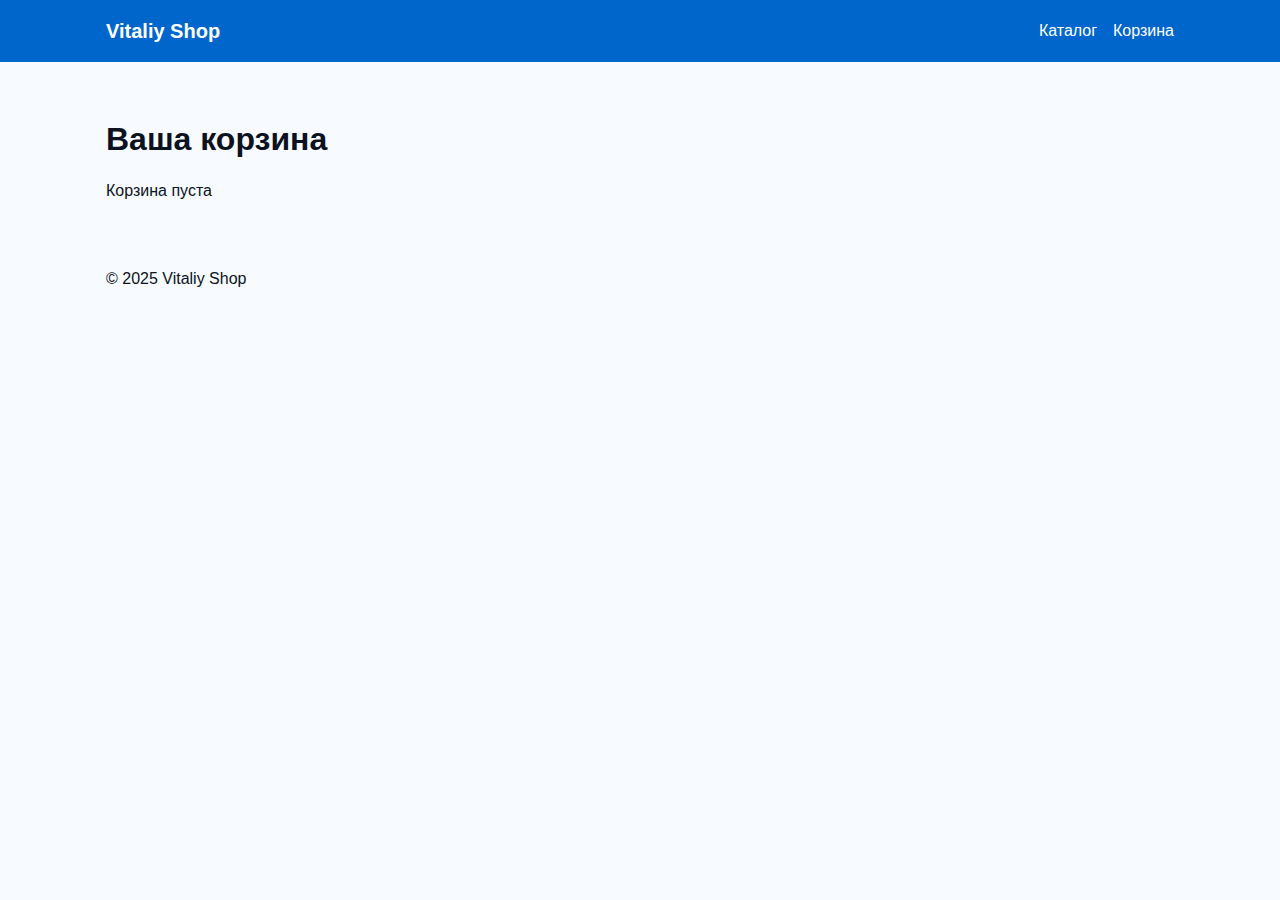
<file: cart.html>
<!doctype html>
<html lang="ru">
<head>
  <meta charset="utf-8">
  <meta name="viewport" content="width=device-width, initial-scale=1">
  <title>Корзина — Vitaliy Shop</title>
  <link rel="stylesheet" href="styles/styles.css">
</head>
<body>
<a class="skip-link" href="#main">Перейти к содержимому</a>

<header class="site-header">
  <div class="container header-inner">
    <a class="logo" href="index.html">Vitaliy Shop</a>
    <nav class="nav">
      <ul class="nav__list">
        <li><a href="index.html">Каталог</a></li>
        <li><a href="cart.html" aria-current="page">Корзина</a></li>
      </ul>
    </nav>
  </div>
</header>

<main id="main" class="main container">
  <h1 class="section-title">Ваша корзина</h1>

  <div id="cart-container" aria-live="polite">
    <p id="empty-cart">Корзина пуста</p>

    <ul id="cart-items" class="cart-items" hidden></ul>

    <div id="cart-summary" class="cart-summary" hidden>
      <p>Итого: <strong id="cart-total">0 ₽</strong></p>
      <button id="checkout" class="button">Оформить заказ</button>
    </div>
  </div>
</main>

<footer class="site-footer">
  <div class="container"><p>© 2025 Vitaliy Shop</p></div>
</footer>

<script src="scripts/scripts.js" defer></script>
</body>
</html>
</file>
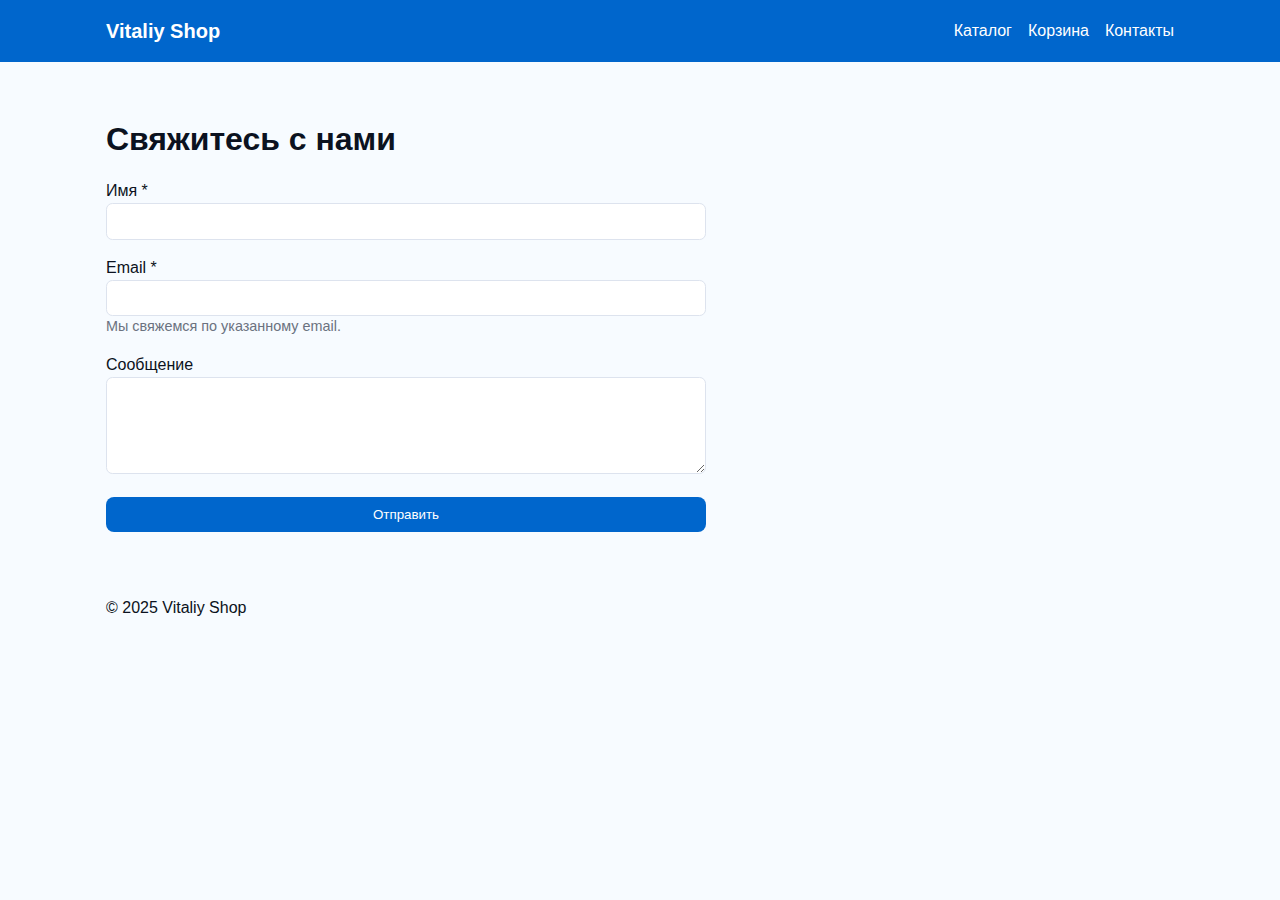
<file: contacts.html>
<!doctype html>
<html lang="ru">
<head>
  <meta charset="utf-8">
  <meta name="viewport" content="width=device-width, initial-scale=1">
  <title>Контакты — Vitaliy Shop</title>
  <link rel="stylesheet" href="styles/styles.css">
</head>
<body>
<a class="skip-link" href="#main">Перейти к содержимому</a>

<header class="site-header">
  <div class="container header-inner">
    <a class="logo" href="index.html">Vitaliy Shop</a>
    <nav class="nav">
      <ul class="nav__list">
        <li><a href="index.html">Каталог</a></li>
        <li><a href="cart.html">Корзина</a></li>
        <li><a href="contacts.html" aria-current="page">Контакты</a></li>
      </ul>
    </nav>
  </div>
</header>

<main id="main" class="main container">
  <h1 class="section-title">Свяжитесь с нами</h1>

  <form id="contact-form" class="contact-form" action="#" novalidate>
    <div class="form-group">
      <label for="fname">Имя <span aria-hidden="true">*</span></label>
      <input id="fname" name="fname" type="text" required aria-describedby="fname-error">
      <div id="fname-error" class="error visually-hidden" role="alert"></div>
    </div>

    <div class="form-group">
      <label for="femail">Email <span aria-hidden="true">*</span></label>
      <input id="femail" name="femail" type="email" required aria-describedby="femail-error femail-help">
      <div id="femail-help" class="help-text">Мы свяжемся по указанному email.</div>
      <div id="femail-error" class="error visually-hidden" role="alert"></div>
    </div>

    <div class="form-group">
      <label for="fmessage">Сообщение</label>
      <textarea id="fmessage" name="fmessage" rows="5"></textarea>
    </div>

    <button class="button" type="submit">Отправить</button>

    <div id="contact-status" role="status" aria-live="polite" class="contact-status visually-hidden"></div>
  </form>
</main>

<footer class="site-footer">
  <div class="container"><p>© 2025 Vitaliy Shop</p></div>
</footer>

<script src="scripts/scripts.js" defer></script>
</body>
</html>
</file>
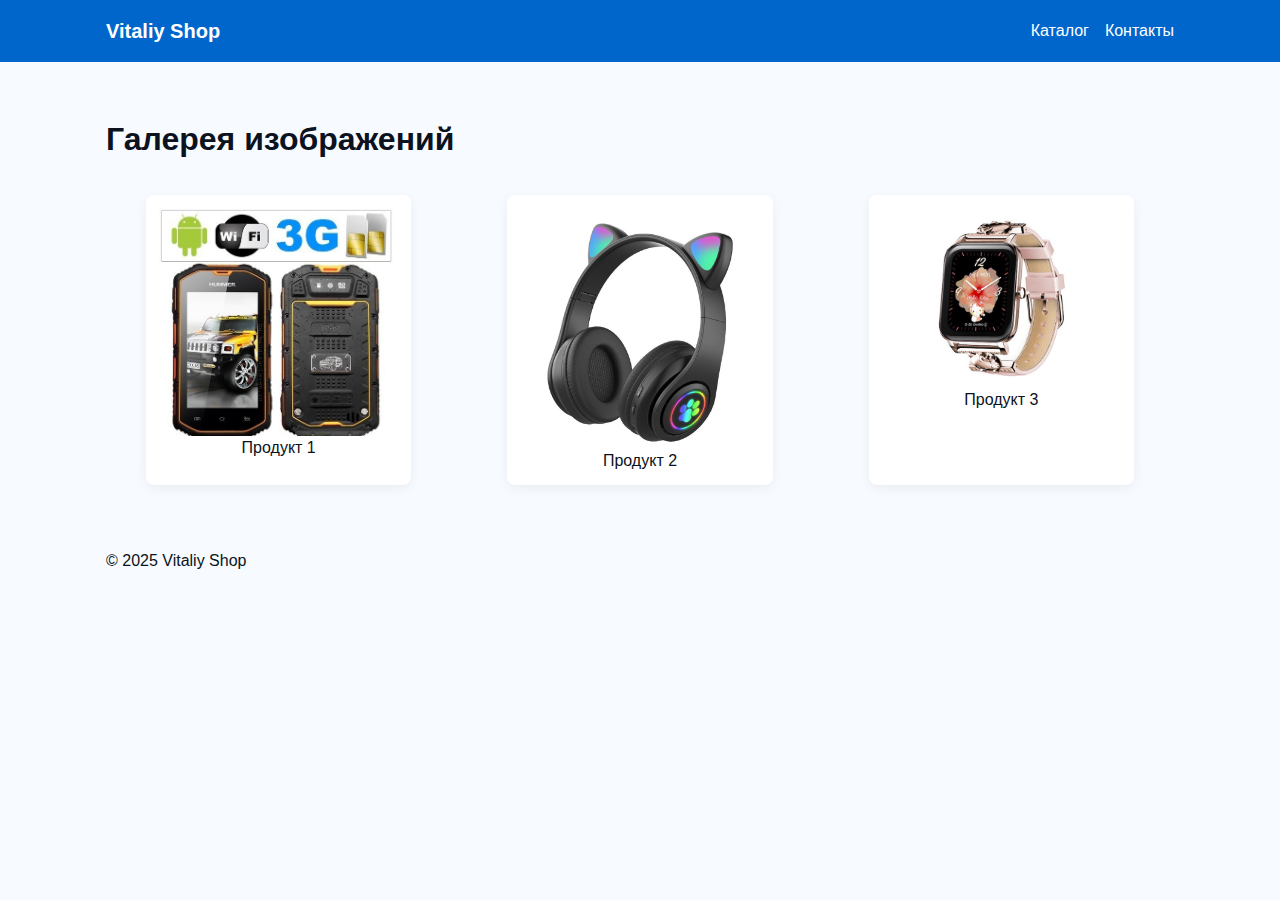
<file: images.html>
<!doctype html>
<html lang="ru">
<head>
  <meta charset="utf-8">
  <meta name="viewport" content="width=device-width, initial-scale=1">
  <title>Галерея — Vitaliy Shop</title>
  <link rel="stylesheet" href="styles/styles.css">
</head>
<body>
<a class="skip-link" href="#main">Перейти к содержимому</a>

<header class="site-header">
  <div class="container header-inner">
    <a class="logo" href="index.html">Vitaliy Shop</a>
    <nav class="nav">
      <ul class="nav__list">
        <li><a href="index.html">Каталог</a></li>
        <li><a href="contacts.html">Контакты</a></li>
      </ul>
    </nav>
  </div>
</header>

<main id="main" class="main container">
  <h1 class="section-title">Галерея изображений</h1>
  <div class="projects-preview__grid">
    <figure><img src="images/product-1-300.jpg" alt="Превью 1"><figcaption>Продукт 1</figcaption></figure>
    <figure><img src="images/product-2-300.jpg" alt="Превью 2"><figcaption>Продукт 2</figcaption></figure>
    <figure><img src="images/product-3-600.jpg" alt="Превью 3"><figcaption>Продукт 3</figcaption></figure>
  </div>
</main>

<footer class="site-footer">
  <div class="container"><p>© 2025 Vitaliy Shop</p></div>
</footer>

<script src="scripts/scripts.js" defer></script>
</body>
</html>
</file>
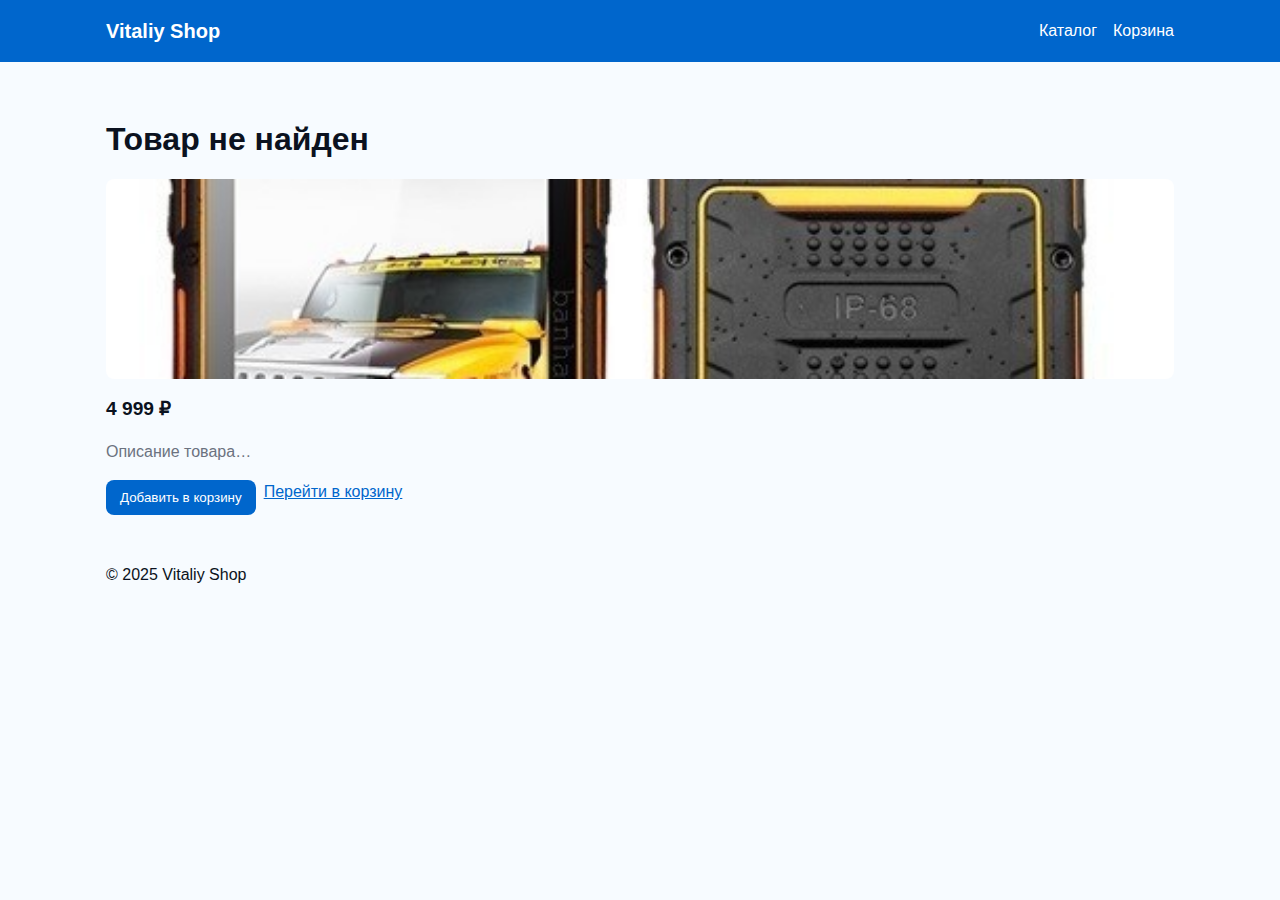
<file: product.html>
<!doctype html>
<html lang="ru">
<head>
  <meta charset="utf-8">
  <meta name="viewport" content="width=device-width, initial-scale=1">
  <title>Товар — Vitaliy Shop</title>
  <link rel="stylesheet" href="styles/styles.css">
</head>
<body>
<a class="skip-link" href="#main">Перейти к содержимому</a>

<header class="site-header">
  <div class="container header-inner">
    <a class="logo" href="index.html">Vitaliy Shop</a>
    <nav class="nav">
      <ul class="nav__list">
        <li><a href="index.html">Каталог</a></li>
        <li><a href="cart.html">Корзина</a></li>
      </ul>
    </nav>
  </div>
</header>

<main id="main" class="main container">
  <article id="product-article">
    <h1 id="product-title" class="section-title">Товар</h1>

    <div class="product-detail-grid">
      <img id="product-img" src="images/product-1-600.jpg" alt="Товар" class="product-img">
      <div>
        <p id="product-price" class="product-price"><strong>4 999 ₽</strong></p>
        <p id="product-desc" class="product-desc">Описание товара…</p>

        <div class="product-actions">
          <button id="product-add" class="button">Добавить в корзину</button>
          <a href="cart.html" class="link">Перейти в корзину</a>
        </div>
      </div>
    </div>
  </article>
</main>

<footer class="site-footer">
  <div class="container"><p>© 2025 Vitaliy Shop</p></div>
</footer>

<script src="scripts/scripts.js" defer></script>
</body>
</html>
</file>
<file: styles/styles.css>
/* --------------------------------------
   RESET / BASE
--------------------------------------- */
* {
  box-sizing: border-box;
}

html, body {
  height: 100%;
}

body {
  margin: 0;
  font-family: Inter, Arial, sans-serif;
  background: #f7fbff;
  color: #0b1220;
  line-height: 1.5;
}

a {
  color: inherit;
  text-decoration: none;
}

img {
  display: block;
  max-width: 100%;
}

/* --------------------------------------
   VARIABLES
--------------------------------------- */
:root {
  --primary: #0066cc;
  --primary-dark: #004f9a;
  --bg: #f7fbff;
  --text: #0b1220;
  --muted: #6b7280;
  --card: #ffffff;
  --error: #d63384;
  --success: #198754;
}

/* --------------------------------------
   ACCESSIBILITY
--------------------------------------- */
.skip-link {
  position: absolute;
  top: -100%;
  left: 1rem;
  padding: .5rem .75rem;
  background: #000;
  color: #fff;
  border-radius: .5rem;
  z-index: 10000;
}

.skip-link:focus,
.skip-link:focus-visible {
  top: 1rem;
}

:focus-visible {
  outline: 3px solid #2563eb;
  outline-offset: 2px;
}

/* --------------------------------------
   LAYOUT
--------------------------------------- */
.container {
  max-width: 1100px;
  margin: 0 auto;
  padding: 0 1rem;
}

.main {
  padding-block: 2rem;
}

.section-title {
  font-size: clamp(1.3rem, 1rem + 1.5vw, 2rem);
  margin-bottom: 1rem;
}

/* --------------------------------------
   HEADER
--------------------------------------- */
.site-header {
  background: var(--primary);
  color: #fff;
  padding: 1rem 0;
  position: sticky;
  top: 0;
  z-index: 10;
}

.header-inner {
  display: flex;
  align-items: center;
  justify-content: space-between;
}

.logo {
  font-weight: 700;
  font-size: 1.25rem;
}

/* NAVIGATION */
.nav__list {
  display: flex;
  gap: 1rem;
  padding: 0;
  margin: 0;
  list-style: none;
}

.nav__link {
  color: #fff;
}

.menu-toggle {
  display: none;
  background: none;
  color: #fff;
  border: none;
  font-size: 1.5rem;
}

/* --------------------------------------
   HERO
--------------------------------------- */
.hero {
  display: flex;
  gap: 2rem;
  flex-wrap: wrap;
  align-items: center;
}

.hero-left {
  max-width: 500px;
}

.hero-image img {
  border-radius: .5rem;
}

/* --------------------------------------
   PRODUCTS GRID
--------------------------------------- */
.catalog {
  container-type: inline-size;
  container-name: catalog;
}

.products-grid {
  display: grid;
  grid-template-columns: repeat(auto-fit, minmax(18rem, 1fr));
  gap: 1.25rem;
  margin-top: 1.5rem;
}

.product-card {
  background: var(--card);
  padding: 1rem;
  border-radius: .75rem;
  box-shadow: 0 6px 18px rgba(8,20,40,0.06);
}

.product-img {
  width: 100%;
  height: 200px;
  object-fit: cover;
  border-radius: .5rem;
  margin-bottom: .5rem;
}

.product-desc {
  color: var(--muted);
}

.product-price strong {
  font-size: 1.2rem;
}

.product-actions {
  margin-top: .75rem;
  display: flex;
  gap: .5rem;
}

/* --------------------------------------
   BUTTONS
--------------------------------------- */
.button {
  background: var(--primary);
  color: white;
  padding: .5rem .75rem;
  border-radius: .5rem;
  border: 2px solid transparent;
  cursor: pointer;
}

.button:hover {
  background: var(--primary-dark);
}

.button--ghost {
  background: transparent;
  border-color: var(--primary);
}

.link {
  color: var(--primary);
  text-decoration: underline;
}

/* --------------------------------------
   BADGE
--------------------------------------- */
.badge {
  background: #ffdd57;
  color: #000;
  border-radius: 999px;
  padding: .15rem .5rem;
  font-size: .75rem;
  margin-left: .25rem;
}

/* --------------------------------------
   MODAL
--------------------------------------- */
.overlay {
  position: fixed;
  inset: 0;
  background: rgba(0,0,0,0.5);
  display: none;
}

.modal {
  position: fixed;
  left: 50%;
  top: 50%;
  width: 90%;
  max-width: 420px;
  transform: translate(-50%, -50%);
  background: #fff;
  padding: 1.25rem;
  border-radius: .75rem;
  display: none;
  box-shadow: 0 8px 30px rgba(0,0,0,0.2);
}

.modal.visible,
.overlay.visible {
  display: block;
}

.modal-actions {
  margin-top: 1rem;
  display: flex;
  gap: .5rem;
  justify-content: flex-end;
}

/* --------------------------------------
   TOAST
--------------------------------------- */
.toast {
  position: fixed;
  bottom: 1rem;
  right: 1rem;
  background: var(--success);
  color: white;
  padding: .7rem 1rem;
  border-radius: .5rem;
  box-shadow: 0 6px 16px rgba(0,0,0,0.15);
}

/* --------------------------------------
   CONTACT FORM
--------------------------------------- */
.contact-form {
  max-width: 600px;
  display: grid;
  gap: 1rem;
}

.form-group input,
.form-group textarea {
  width: 100%;
  padding: .6rem;
  border: 1px solid #dde3ee;
  border-radius: .4rem;
}

.help-text {
  color: var(--muted);
  font-size: .9rem;
}

.error {
  color: var(--error);
  font-size: .9rem;
}

/* --------------------------------------
   CART PAGE
--------------------------------------- */
.cart-items {
  list-style: none;
  padding: 0;
  margin: 0;
}

.cart-item {
  display: flex;
  justify-content: space-between;
  padding: .75rem 0;
  border-bottom: 1px solid #e2e8f0;
}

/* --------------------------------------
   GALLERY
--------------------------------------- */
.projects-preview__grid {
  display: grid;
  grid-template-columns: repeat(auto-fit, minmax(200px,1fr));
  gap: 1rem;
}

figure {
  background: white;
  border-radius: .5rem;
  padding: .75rem;
  text-align: center;
  box-shadow: 0 3px 12px rgba(0,0,0,0.06);
}

/* --------------------------------------
   RESPONSIVE
--------------------------------------- */
@media (max-width: 900px) {
  .menu-toggle {
    display: block;
  }
  .nav__list {
    display: none;
    position: absolute;
    background: var(--primary);
    padding: 1rem;
    right: 1rem;
    top: 3.5rem;
    flex-direction: column;
    border-radius: .5rem;
  }
  .nav__list[aria-hidden="false"] {
    display: flex;
  }
}

/* --------------------------------------
   CONTAINER QUERIES
--------------------------------------- */
@container catalog (min-width: 700px) {
  .products-grid {
    grid-template-columns: repeat(2, 1fr);
  }
}

@container catalog (min-width: 1000px) {
  .products-grid {
    grid-template-columns: repeat(3, 1fr);
  }
}
</file>
